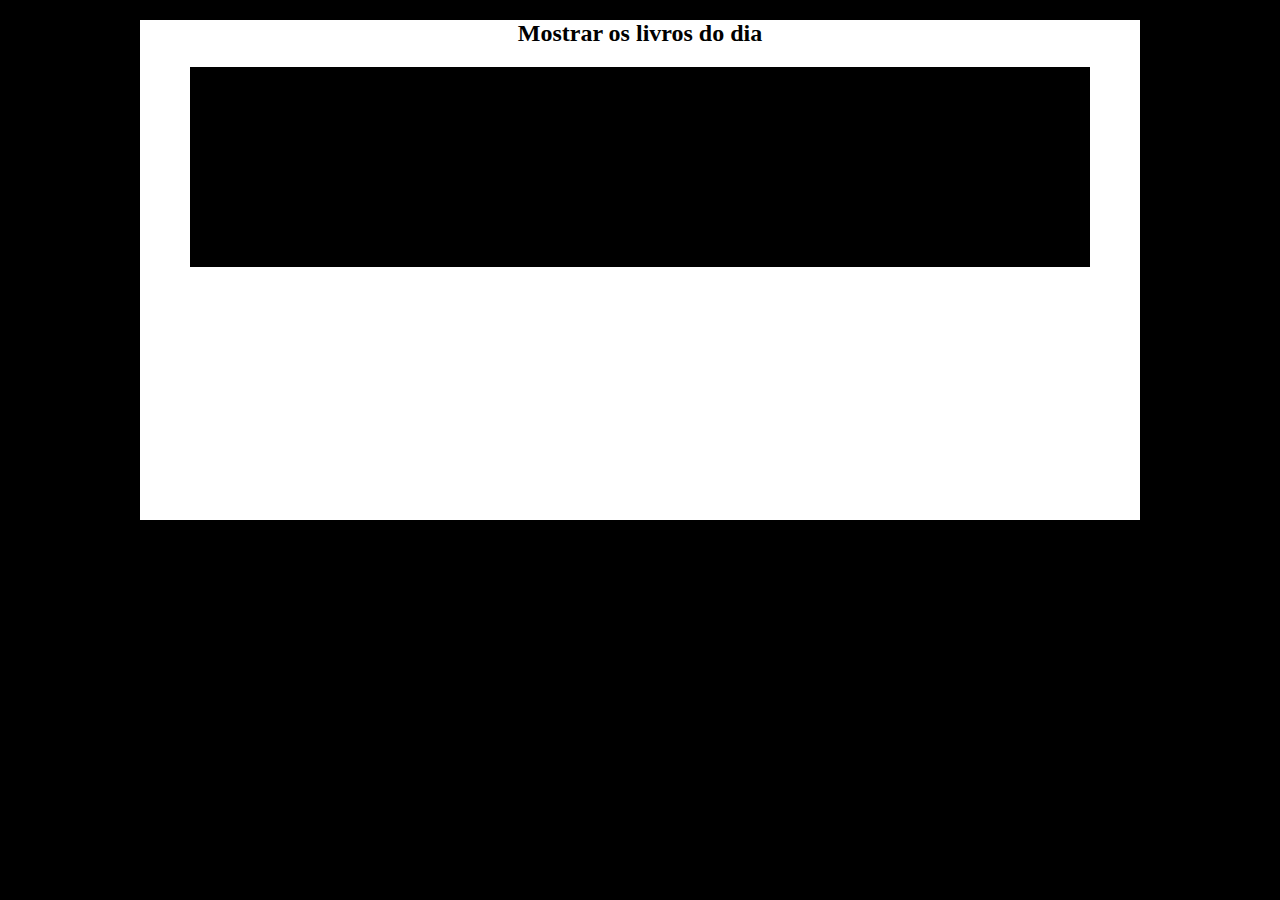
<file: app/templates/second_site.html>
<!DOCTYPE html>
<html lang="pt-br">
<head>
    <meta charset="UTF-8">
    <meta name="viewport" content="width=device-width, initial-scale=1.0">
    <title>Livros</title>
    <style>
        body {
            background-color: black;
            justify-items: center;
        }

        .container {
            width: 1000px;
            height: 500px;
            background-color: white;
            align-items: center;
            justify-items: center;
        }

        .box {
            width: 900px;
            height: 100px;
            background-color: black;
            color: white;
            
        }
    </style>
</head>
<body>
    <div class="container">
        <h2> Mostrar os livros do dia </h2>
        <div class="box"> 

        </div>



        <div class="box">

        </div>
    </div>
</body>
</html>
</file>
